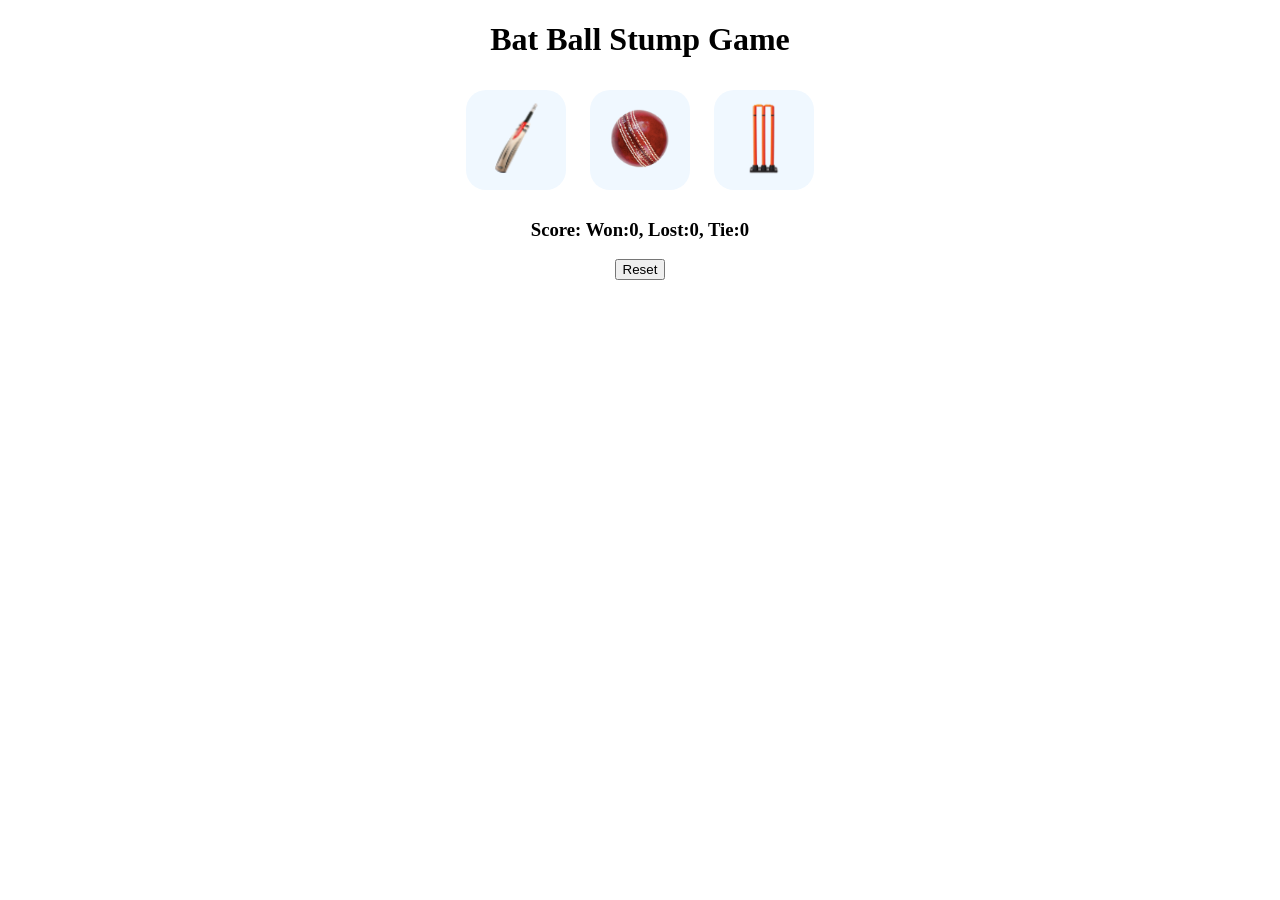
<file: index.html>
<!DOCTYPE html>
<html lang="en">
  <head>
    <title>cricket</title>
    <link rel="stylesheet" href="cricket.css" />
  </head>
  <body>
    <div>
      <h1>Bat Ball Stump Game</h1>

      <button
        class="c-bb"
        onclick="  
       let compt = generateRandom();
      
      let resultMsg=getresult('Bat', compt);
      showresult('Bat', compt, resultMsg);
      "
      >
        <img src="images/bat.png" alt="Bat Image" class="c-button" />
      </button>
      <button
        class="c-bb"
        onclick=" 
      compt = generateRandom();
     resultMsg=getresult('Ball', compt);
     showresult('Ball', compt, resultMsg);
      
      "
      >
        <img src="images/ball.png" alt="Ball Image" class="c-button" />
      </button>
      <button
        class="c-bb"
        onclick="
     compt = generateRandom();  
     resultMsg=getresult('Stump', compt);
     showresult('Stump', compt, resultMsg);
      "
      >
        <img src="images/stump.png" alt="Stump Image" class="c-button" />
      </button>
      <h3 id="user-move"></h3>
      <h3 id="computer-move"></h3>
      <h3 id="result"></h3>
      <h3 id="score"></h3>
      <button
        onclick="localStorage.clear()
      resetscore()"
      >
        Reset
      </button>
    </div>
    <script src="script.js"></script>
  </body>
</html>
</file>
<file: cricket.css>
body {
  text-align: center;
}

.c-bb {
  height: 100px;
  width: 100px;
  border: none;
  margin: 10px;
  background-color: aliceblue;
  border-radius: 20px;
  cursor: pointer;
}

.c-button {
  height: 75px;
}
</file>
